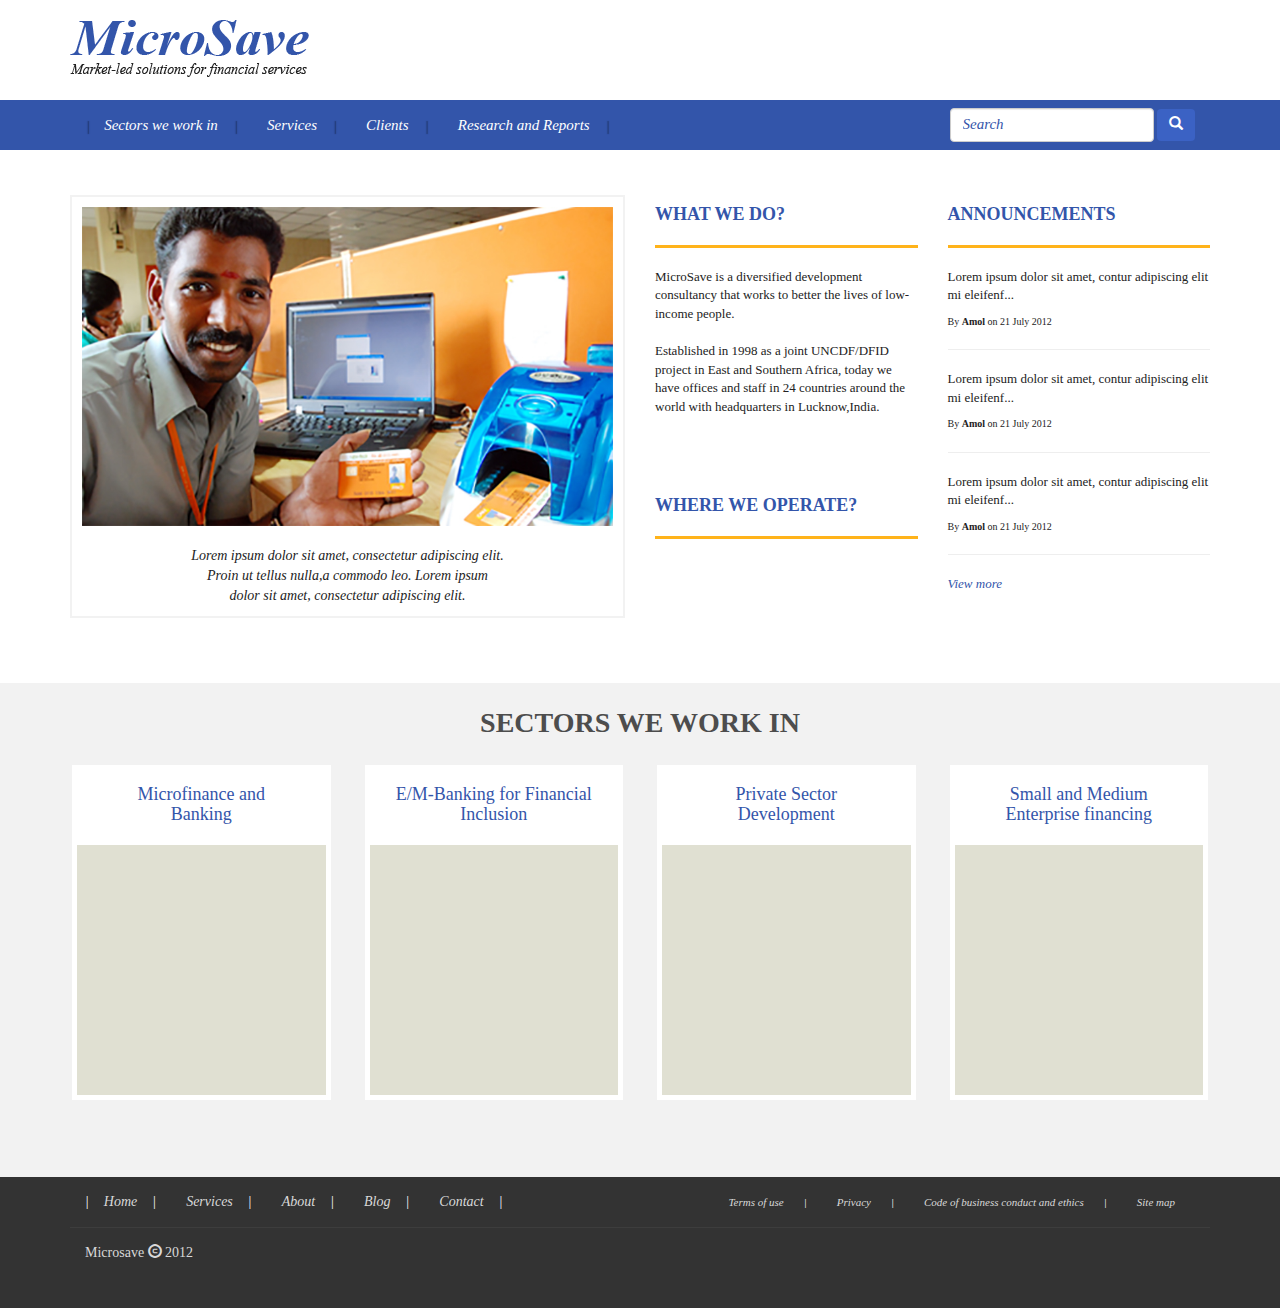
<file: Project/index.html>
<!DOCTYPE html>
<html lang="en">
<head>
	<meta charset="utf-8">
	<title>Microsave</title>
	<link rel="stylesheet" href="css/bootstrap.min.css">
	<link rel="stylesheet" type="text/css" href="css/style.css">
</head>
<body>
	<div class="container headsection">
		<a href="index.html"><img src="img/logo.png" alt="Logo"></a>
	</div>
	<div class="navbar navbar-default">
		<div class="container clearfix">
			<ul class="nav navbar-nav topnavbar">
				<li class="first"><a href="#">Sectors we work in</a></li>
				<li><a href="#">Services</a></li>
				<li><a href="#">Clients</a></li>
				<li><a href="#">Research and Reports</a></li> 
			</ul>

			<form class="navbar-form role=search"> 
				 <input class="form-control" placeholder="Search" type="text" name="searchtext" id="searchtext" >
     			 <button class="btn btn-default" type="submit"><i class="glyphicon glyphicon-search"></i></button>
			</form>
		</div>
	</div>
	<div class="container">
		<div class="row"> 
			<div class="col-md-6">
				<div class="section1">
					<figure class="imageBox">
						<img src="img/banner.jpg" alt="banner">
						<figcaption>Lorem ipsum dolor sit amet, consectetur adipiscing elit. <br>Proin ut tellus nulla,a commodo leo. Lorem ipsum<br>dolor sit amet, consectetur adipiscing elit.</figcaption>
					</figure>
				</div>
			</div>
			<div class="col-md-6"> 
				<div class="section2">
					<div class="row">
						<div class="col-md-6">
							<div class="subSection">
								<h4> WHAT WE DO?</h4>
								<hr class="yellow">
								<p>MicroSave is a diversified development consultancy that works to better the lives of low-income people. <br><br> Established in 1998 as a joint UNCDF/DFID project in East and Southern Africa, today we have offices and staff in 24 countries around the world with headquarters in Lucknow,India. </p>
								<br><br><br>
								<h4> WHERE WE OPERATE?</h4>
								<hr class="yellow">
							</div>
						</div>
						<div class="col-md-6">
							<div class="subSection">
								<h4> ANNOUNCEMENTS</h4>
								<hr class="yellow">
								<p> Lorem ipsum dolor sit amet, contur adipiscing elit mi eleifenf...<p>
								<p class="info">By <span style="font-weight:bold">Amol</span> on 21 July 2012 </p>
								<hr>
								<p> Lorem ipsum dolor sit amet, contur adipiscing elit mi eleifenf...<p>
								<p class="info">By <span style="font-weight:bold">Amol</span> on 21 July 2012 </p>
								<hr>
								<p> Lorem ipsum dolor sit amet, contur adipiscing elit mi eleifenf...<p>
								<p class="info">By <span style="font-weight:bold">Amol</span> on 21 July 2012 </p>
								<hr>
								<p><a href="#">View more</a></p>
							</div>
						</div>
					</div>
				</div>
			</div>
		</div>
	</div>
	<div class="section3">
		<h3>SECTORS WE WORK IN</h3>
		<div class="container">
			<div class="row">
				<div class="col-md-3">
					<div class="subDivision">
						<h4>Microfinance and<br> Banking</h4>
						<div class="miniBox">
						</div>
					</div>				
				</div>	
				<div class="col-md-3">
					<div class="subDivision">
						<h4>E/M-Banking for Financial Inclusion</h4>
						<div class="miniBox">
						</div>
					</div>
				</div>	

				<div class="col-md-3">
					<div class="subDivision">
						<h4>Private Sector<br> Development</h4>
						<div class="miniBox">
						</div>
					</div>
				</div>	

				<div class="col-md-3">
					<div class="subDivision">
						<h4>Small and Medium<br> Enterprise financing</h4>
						<div class="miniBox">
						</div>
					</div>				
				</div>	
			</div>	
		</div>
	</div>
<footer>
	 <div class="container fSection">
	 	<div class="fSection1 clearfix">
		 	<ul class="nav navbar-nav  footerLeft">
	            <li class="first"> <a href="#">Home</a></li>         
	   			<li> <a href="#">Services</a></li>
	   			<li> <a href="#">About</a></li>
	   			<li> <a href="#">Blog</a></li>
	   			<li> <a href="#">Contact</a></li>
	       	</ul>
	       	<ul class="nav navbar-nav footerRight">
	            <li> <a href="#">Terms of use</a></li>         
	   			<li> <a href="#">Privacy</a></li>
	   			<li> <a href="#">Code of business conduct and ethics</a></li>
	   			<li class="last"> <a href="#">Site map</a></li>
	       	</ul>
       	</div>
       	<p> Microsave  <i class="glyphicon glyphicon-copyright-mark"></i> 2012</p>
	</div>
</footer>
</body>
</html>
</file>
<file: Project/css/style.css>
.clearfix {
	clear:both;
}
/* Styling header */
.headsection {
	margin-top: 20px;
	height: 80px;
}

.navbar{
	background-color: #3355aa;
	height:40px;
	border-radius: 0;
	border:none; 
}

.nav.navbar-nav li a{
	color:white;
	font-family: "Georgia";
	font-style: italic;
	font-size: 15px;
}

.nav.navbar-nav.topnavbar .first a:before{
	content:"|";
	color: transparent;
	padding: 0 15px 0 0;
	text-shadow:1px 1px 1px #17274f;
}

.nav.navbar-nav.topnavbar li a:after{
	content:"|";
	height: 10px;
	color: transparent;
	padding: 0 0 0 15px;
	text-shadow:1px 1px 1px #17274f;
}

.nav.navbar-nav.topnavbar li a:hover{
	color:#222222;
}

.navbar-form {
	float: right;
}

.navbar-form button{
	background-color: #3b62c4;
	border: none;
}

.navbar-form input::placeholder{
	color:#3355aa;
	font-size: 15px;
	font-style: italic;
}

.navbar-form i {
	color:white;
}

/* Styling body */
body {
	font-family: "Georgia";
	color: #222222;
}

.imageBox{
	border:2px solid #f2f2f2; 
}

.imageBox img{
	padding:10px;
	width:100%;
}

figcaption{
	padding: 10px;
	text-align: center;
	font-size: 14px;
	font-style: italic;
}

.subSection h4{
	color: #3355aa;
	font-weight: bold;
}

.subSection hr.yellow {
	border-color: #ffb31a;
	border-width: 3px;
}

.subSection p{
	font-size: 13px;
}

.subSection p.info {
	font-size: 10px;
}

.subSection p a{
	color: #3355aa;
	font-style: italic;
}

.section1, .section2{
	margin-top: 25px;
	margin-bottom: 45px;
}

.section3{
	padding-bottom: 75px;
	background-color: #f2f2f2;
}

h3 {
	padding-top: 25px;
	margin-bottom: 25px;
	text-align: center;
	font-size: 28px;
	font-weight: bold;
	color: #4d4d4d;
}

.subDivision {
	background-color: white;
	border:2px solid #f2f2f2;
}

.subDivision h4{
	padding: 10px;
	text-align: center;
	color: #3355aa;
}

.miniBox {
	margin:5px;
	height: 250px;
	background-color: #e0e0d2;
}


/* Footer Styling */

footer {
	background-color: #333333;
}

/* Left side footer styling */
.nav.navbar-nav.footerLeft li a{
	padding-top: 15px;
	color: #d9d9d9;
	font-size: 14px;
}

 .footerLeft li a:after{
	content:"|";
	color: white;
	padding: 0 0 0 15px;
}

.footerLeft .first a:before {
	content:"|";
	color: white;
	padding: 0 15px 0 0;
} 

/* Right side footer styling */
.footerRight {
	float: right;
}

.nav.navbar-nav.footerRight li a{
	padding-top: 15px;
	color: #d9d9d9;
	font-size: 11px;
}

.footerRight li a:after{
	content:"|";
	color: white;
	padding: 0 0 0 20px;
}

.footerRight .last a:after{
	content:"";
}


.fSection1 {
	border-bottom: 1px solid #3d3d3d;
}

.fSection{
	padding-bottom: 35px;
}

.fSection p{
	padding-top: 15px;
	padding-left: 15px;
	color: #d9d9d9;
}
</file>
